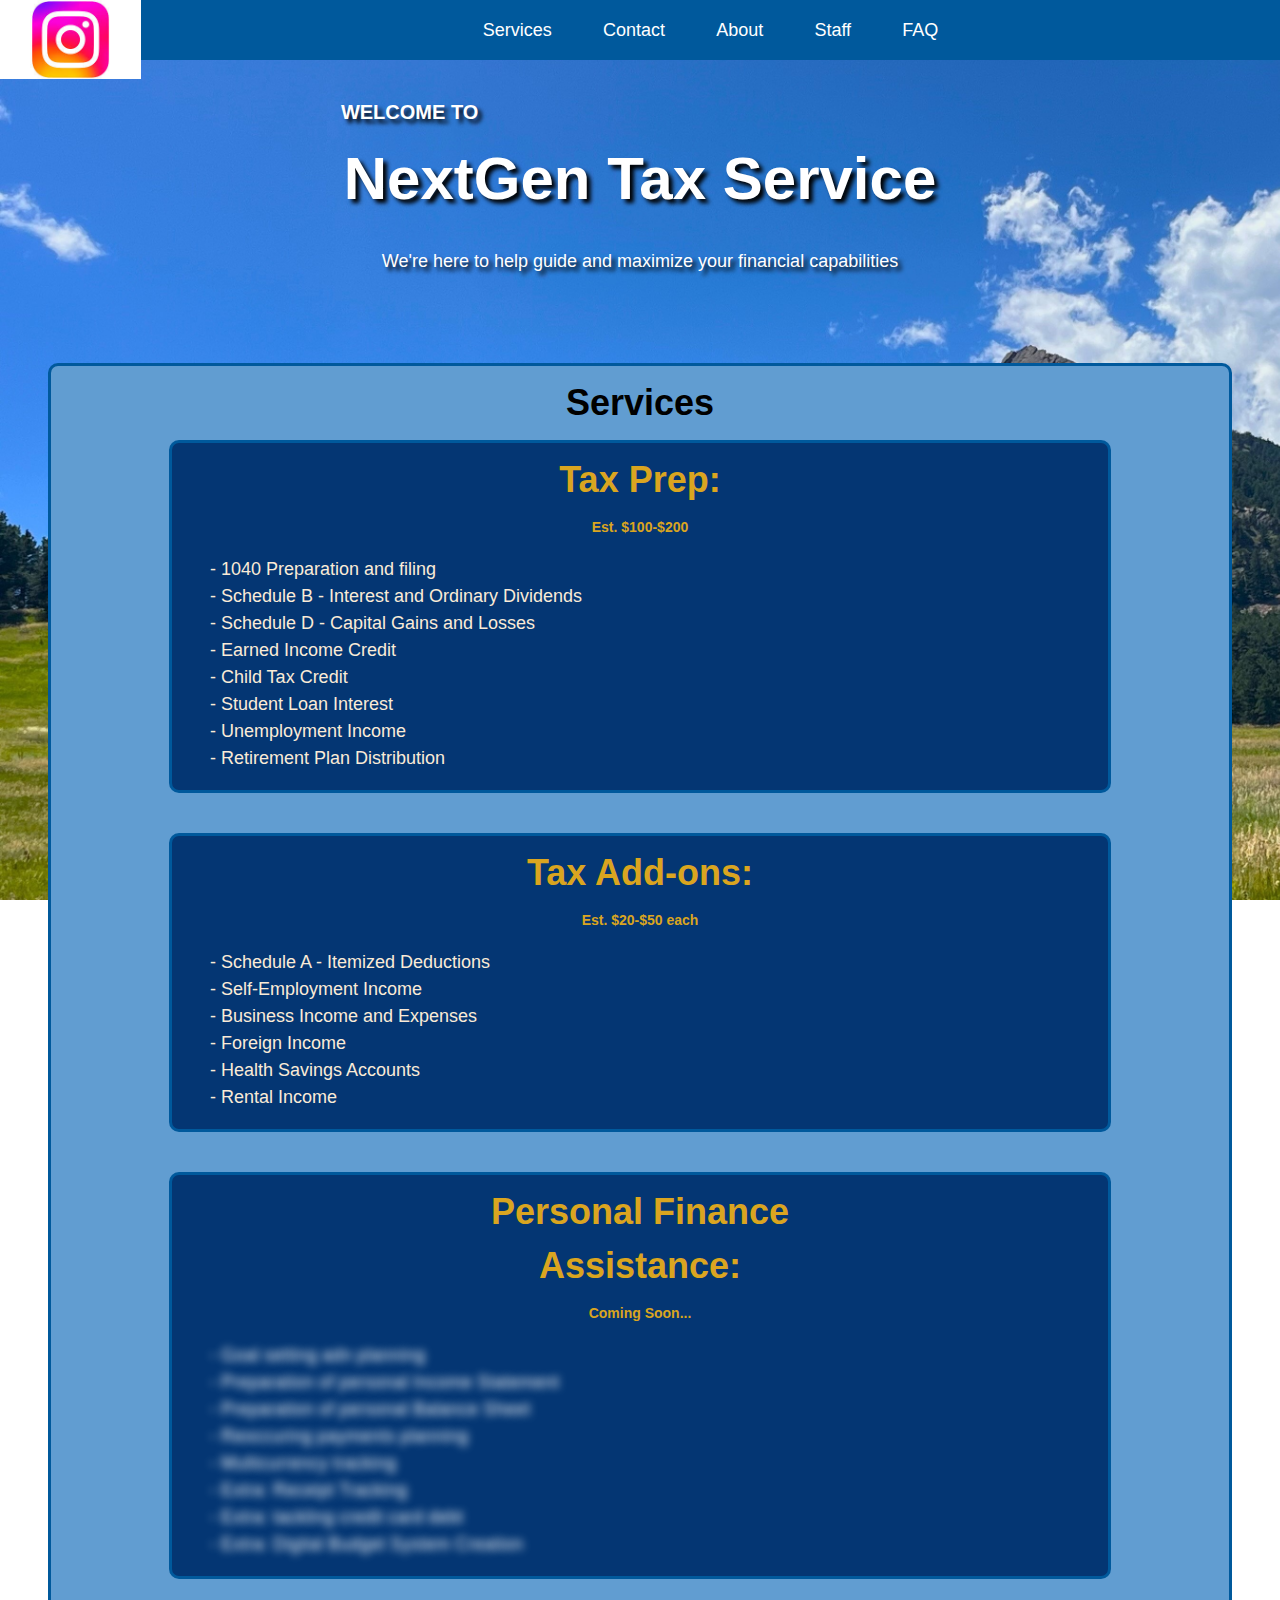
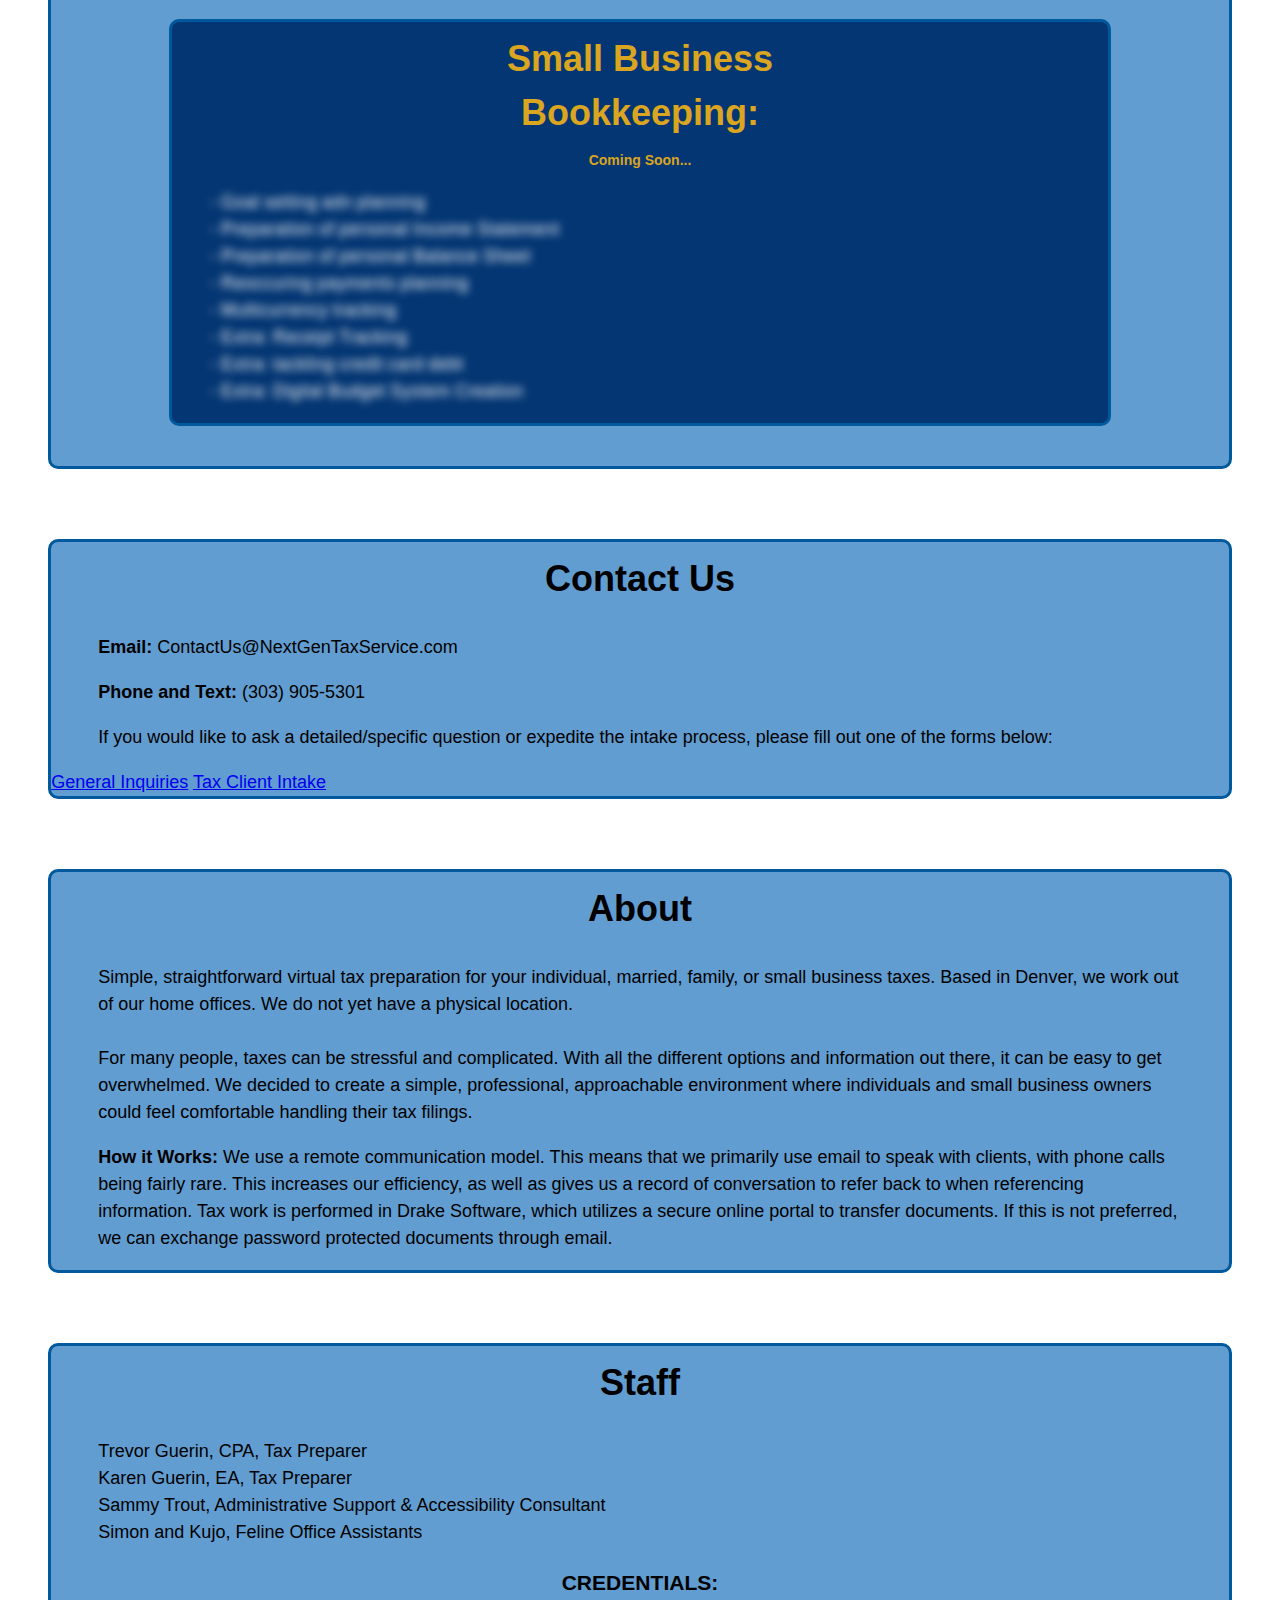
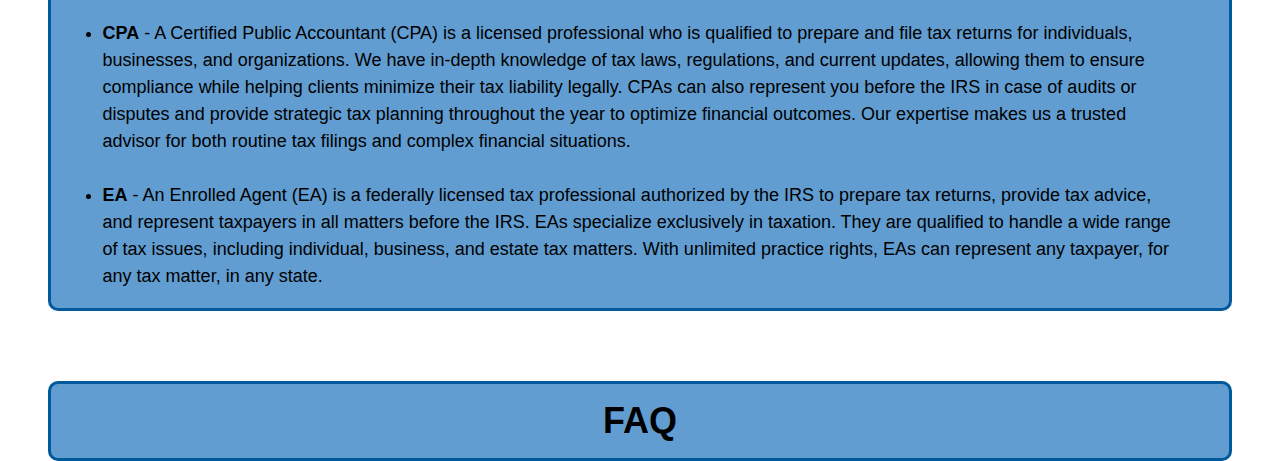
<file: Index.html>
<!DOCTYPE html>
<html lang="en-US">
    <head>
        <title>NextGen Tax Service</title>
        <meta charset="utf-8"> 
        <meta name="viewport" content="width=device-width, initial-scale=1.0">
        <style> body {font-family: Verdana, sans-serif;line-height: 1.5;font-size:18px;}
            /*Background based on OS Style Preference */
            @media (prefers-color-scheme: dark) {
                body {background-image: url('Capture1.jpg');
                background-size: cover;
                background-attachment: fixed;
                background-repeat: no-repeat;
          
            }
            }
            @media (prefers-color-scheme: light) { 
                body {background-image: url('Capture2.jpg');
                background-size: cover;
                background-attachment: fixed;
                background-repeat: no-repeat;
          
            }
                
            }
            
        </style>

        <!--Metadata for SEO and crawlers-->
        <meta name="keywords" content="taxes, financial planning, bookeeping, cpa, tax prep, tax planning, tax">
        <meta name="title" content="NextGen Tax Service">
        <meta name="description" content="NextGen Tax Service information and contact page">

        <!--Stylesheet links-->
        <link rel="stylesheet" href="NavMenu.css">
        <link rel="stylesheet" href="ServicesMenu.css">
        <link rel="stylesheet" href="MediaScreenStyles.css">
        <link rel="stylesheet" href="InformationContainerStyles.css">

    </head>

    <body style="margin: 0;">
        <div>
            <div id="nav-bar" class="navbar">
                <a id="Logo" href="https://www.google.com" title="Home"style="float: left !important;">
                    <img src="Logo.jpg" style="height: 79px;" alt="Logo" >
                </a>    
                <nav class="NavMenu" id="myTopnav">
                    
                    <a class="NavMenuItem KeyItem" href="#Services" target="_parent">Services</a>
                    <a class="NavMenuItem KeyItem"href="#Contact">Contact</a>
                    <a class="NavMenuItem extraInfo" href="#About" >About</a>
                    <a class="NavMenuItem extraInfo"href="#Staff">Staff</a>
                    <a class="NavMenuItem extraInfo" href="#FAQ">FAQ</a>
                    <button class="dropbtn mobileDropbtn" onclick="openServicesDropdown()">Services <i class="arrow down"></i></a>
                    <div id="mobileServicesDropdown" class="dropdown-content">
                        <a href="#Services">Services</a>
                        <a href="#Contact">Contact</a>
                    </div>
                    <button class="dropbtn regularDropbtn" onclick="openAboutDropdown()">About <i class="arrow down"></i></a>
                    <div id="mobileAboutDropdown" class="dropdown-content" >
                        <a href="#About" >About</a>
                        <a href="#Staff">Staff</a>
                        <a href="#FAQ">FAQ</a>
                             
                    </div>
                </nav>
            </div>
            
        </div>
        <div class="dark" style="margin-top: 80px; width: 100%;text-align: center; color: white; text-shadow: 4px 4px 4px #000000;">
            <h1><span style="font-size: 20px;margin-left: -36%;">WELCOME TO</span><br><span style="font-size: 60px;">NextGen Tax Service</span></h1>
            <p>We're here to help guide and maximize your financial capabilities</p>

        </div>

        <div style="width:100%; height:30px;" id="Services"></div>
        <div class="InformationContainer">
            <h1>Services</h1>
            <div class="ServicesMenuContents">
                <div class="ServicesMenuItem">
                    <h1 class="ServicesMenuItemHeading">Tax Prep:</h1>
                    <h2>Est. $100-$200</h2>
                    <ul class="MenuItemList">
                        <li>1040 Preparation and filing</li>
                        <li>Schedule B - Interest and Ordinary Dividends</li>
                        <li>Schedule D - Capital Gains and Losses</li>
                        <li>Earned Income Credit</li>
                        <li>Child Tax Credit</li>
                        <li>Student Loan Interest</li>
                        <li>Unemployment Income</li>
                        <li>Retirement Plan Distribution</li>
                    </ul>
                </div>    
                <div class="ServicesMenuItem">
                    <h1 class="ServicesMenuItemHeading">Tax Add-ons:</h1>
                    <h2>Est. $20-$50 each</h2>
                    <ul class="MenuItemList">
                        <li>Schedule A - Itemized Deductions</li>
                        <li>Self-Employment Income</li>
                        <li>Business Income and Expenses</li>
                        <li>Foreign Income</li>
                        <li>Health Savings Accounts</li>
                        <li>Rental Income</li>
                    </ul>
                </div>  
            </div>
            <div class="ServicesMenuContents">     
                <div class="ServicesMenuItem">
                    <h1 class="ServicesMenuItemHeading">Personal Finance <br>Assistance:</h1>
                    <h2 class="ServicesMenuItemHeading">Coming Soon...</h2>
                    <ul class="MenuItemList ComingSoonItems">
                        <li>Goal setting adn planning</li>
                        <li>Preparation of personal Income Statement</li>
                        <li>Preparation of personal Balance Sheet</li>
                        <li>Reoccuring payments planning</li>
                        <li>Multicurrency tracking</li>
                        <li>Extra: Receipt Tracking</li>
                        <li>Extra: tackling credit card debt</li>
                        <li>Extra: Digital Budget System Creation</li>
                        
                    </ul>
                </div>     
                <div class="ServicesMenuItem">
                    <h1 class="ServicesMenuItemHeading">Small Business <br>Bookkeeping:</h1>
                    <h2 class="ServicesMenuItemHeading">Coming Soon...</h2>
                    <ul class="MenuItemList ComingSoonItems">
                        <li>Goal setting adn planning</li>
                        <li>Preparation of personal Income Statement</li>
                        <li>Preparation of personal Balance Sheet</li>
                        <li>Reoccuring payments planning</li>
                        <li>Multicurrency tracking</li>
                        <li>Extra: Receipt Tracking</li>
                        <li>Extra: tackling credit card debt</li>
                        <li>Extra: Digital Budget System Creation</li>
                        
                    </ul>
                </div> 
            </div>
        </div>
        <div style="width:100%; height:30px;" id="Contact"></div>
        <div class="InformationContainer">
            <div><h1>Contact Us</h1>
                <p><b>Email:</b> ContactUs@NextGenTaxService.com</p>
                <p><b>Phone and Text:</b> (303) 905-5301 </p>
                <p>If you would like to ask a detailed/specific question or expedite the intake process, please fill out one of the forms below:</p>
            </div>
            <div class="ContactUsLinks">
                <a target="_blank"href="https://docs.google.com/forms/d/1vzPQfZ0sCL0C1ibbJNFMp-jY-w7z7h1Qd-XuIxOzlvE/edit">General Inquiries</a>
                <a target="_blank"href="https://docs.google.com/forms/d/1jp25NVAulyNufaP8F9OWbdhk_YAoBIaMzJ-SEg9qZWI/edit">Tax Client Intake</a>
            </div>
        </div>
        <div style="width:100%; height:30px;" id="About"></div>
        <div class="InformationContainer">
            <h1>About</h1>
            <p>Simple, straightforward virtual tax preparation for your individual, married, family, or small business taxes. Based in Denver, we work out of our home offices. We do not yet have a physical location.<br>
                <br>For many people, taxes can be stressful and complicated. With all the different options and information out there, it can be easy to get overwhelmed. We decided to create a simple, professional, approachable environment where individuals and small business owners could feel comfortable handling their tax filings.</p>
            <p><b>How it Works:</b>
                We use a remote communication model. This means that we primarily use email to speak with clients, with phone calls being fairly rare. This increases our efficiency, as well as gives us a record of conversation to refer back to when referencing information.
                Tax work is performed in Drake Software, which utilizes a secure online portal to transfer documents. If this is not preferred, we can exchange password protected documents through email.
                </p>
        </div>
        <div style="width:100%; height:30px;" id="Staff"></div>
        <div class="InformationContainer">
            <h1>Staff</h1>
            <p>Trevor Guerin, CPA, Tax Preparer<br>Karen Guerin, EA, Tax Preparer<br>Sammy Trout, Administrative Support & Accessibility Consultant<br>Simon and Kujo, Feline Office Assistants</p>
            <h3 style="text-align: center;">CREDENTIALS:</h3>
                <ul>
                    <li><b>CPA</b> - A Certified Public Accountant (CPA) is a licensed professional who is qualified to prepare and file tax returns for individuals, businesses, and organizations. We have in-depth knowledge of tax laws, regulations, and current updates, allowing them to ensure compliance while helping clients minimize their tax liability legally. CPAs can also represent you before the IRS in case of audits or disputes and provide strategic tax planning throughout the year to optimize financial outcomes. Our expertise makes us a trusted advisor for both routine tax filings and complex financial situations.</li>
                    <br><li><b>EA</b> - An Enrolled Agent (EA) is a federally licensed tax professional authorized by the IRS to prepare tax returns, provide tax advice, and represent taxpayers in all matters before the IRS. EAs specialize exclusively in taxation. They are qualified to handle a wide range of tax issues, including individual, business, and estate tax matters. With unlimited practice rights, EAs can represent any taxpayer, for any tax matter, in any state.</li>
                </ul>    
        </div>
        <div style="width:100%; height:30px;" id="FAQ"></div>
        <div class="InformationContainer">
            <h1>FAQ</h1>
        </div>

    <script>
        function openAboutDropdown() {
            document.getElementById("mobileAboutDropdown").classList.toggle("show");
            var myServicesDropdown = document.getElementById("mobileServicesDropdown");
            if (myServicesDropdown.classList.contains('show')){
                    myServicesDropdown.classList.remove('show');
                    
                }
        }
        function openServicesDropdown() {
            document.getElementById("mobileServicesDropdown").classList.toggle("show");
            var myAboutDropdown = document.getElementById("mobileAboutDropdown");
            if (myAboutDropdown.classList.contains('show')) {
                myAboutDropdown.classList.remove('show');
                
            }
        }

        /* Close the dropdown if the user clicks outside of it */
        window.onclick = function(e) {
            if (!e.target.matches('.dropbtn')) {
            var myAboutDropdown = document.getElementById("mobileAboutDropdown");
            var myServicesDropdown = document.getElementById("mobileServicesDropdown");     
                if (myAboutDropdown.classList.contains('show')) {
                    myAboutDropdown.classList.remove('show');
                } 
                if (myServicesDropdown.classList.contains('show')){
                    myServicesDropdown.classList.remove('show');
                }
            }
        }

    </script>

    </body>


</html>
</file>
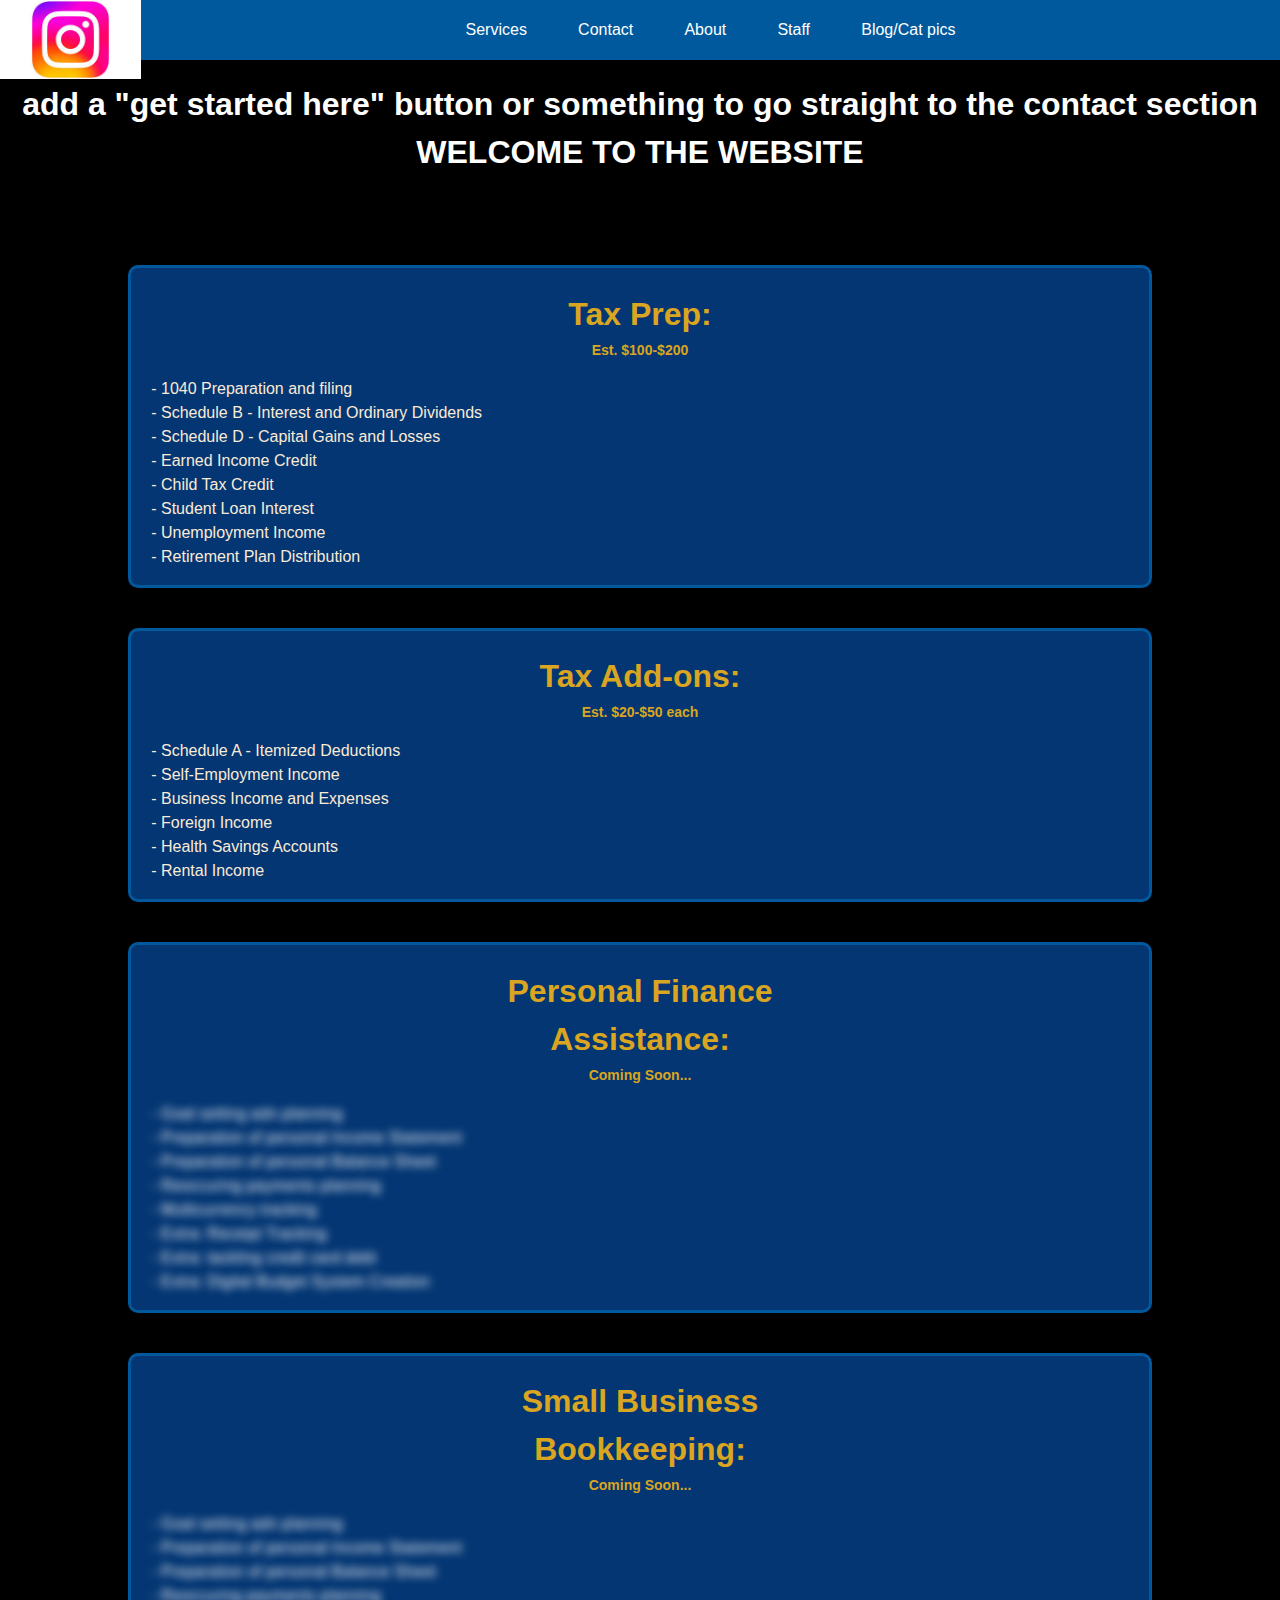
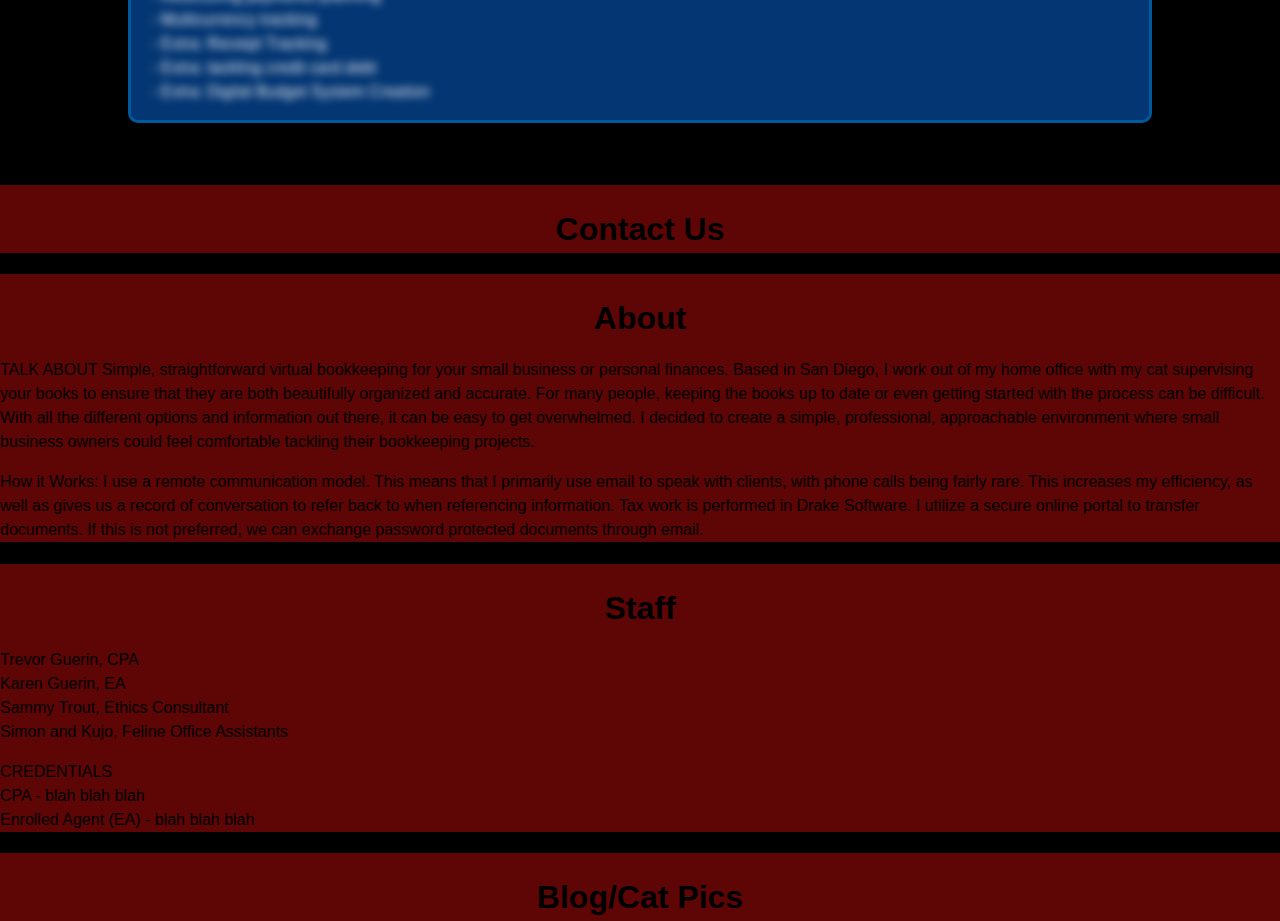
<file: Fat Cat Accounting page.html>
<!DOCTYPE html>
<html lang="en-US">
    <head>
        <title>Home - Fat Cat Accounting</title>
        <meta charset="utf-8"> 
        <meta name="viewport" content="width=device-width, initial-scale=1.0">
        <style> body {background-color:black; font-family: Verdana, sans-serif;line-height: 1.5;}</style>

        <!--Metadata for SEO and crawlers-->
        <meta name="keywords" content="taxes, financial planning, bookeeping, cpa, tax prep, tax planning, tax">
        <meta name="title" content="Fat Cat Accounting">
        <meta name="description" content="Fat Cat Accounting information and contact page">

        <!--Stylesheet links-->
        <link rel="stylesheet" href="NavMenu.css">
        <link rel="stylesheet" href="ServicesMenu.css">
        <link rel="stylesheet" href="MediaScreenStyles.css">
        <link rel="stylesheet" href="ContactUsStyle.css">

    </head>

    <body style="margin: 0;">
        <div>
            <div id="nav-bar" class="navbar">
                <a id="Logo" href="https://www.google.com" title="Home"style="float: left !important;">
                    <img src="Logo.jpg" style="height: 79px;" alt="Logo" >
                </a>    
                <nav class="NavMenu" id="myTopnav">
                    
                    <a class="NavMenuItem KeyItem" href="#Services" target="_parent">Services</a>
                    <a class="NavMenuItem KeyItem"href="#Contact">Contact</a>
                    <a class="NavMenuItem extraInfo" href="#About" >About</a>
                    <a class="NavMenuItem extraInfo"href="#Staff">Staff</a>
                    <a class="NavMenuItem extraInfo" href="#Blog">Blog/Cat pics</a>
                    <button class="dropbtn mobileDropbtn" onclick="openServicesDropdown()">Services <i class="arrow down"></i></a>
                    <div id="mobileServicesDropdown" class="dropdown-content">
                        <a href="#Services">Services</a>
                        <a href="#Contact">Contact</a>
                    </div>
                    <button class="dropbtn regularDropbtn" onclick="openAboutDropdown()">About <i class="arrow down"></i></a>
                    <div id="mobileAboutDropdown" class="dropdown-content" >
                        <a href="#About" >About</a>
                        <a href="#Staff">Staff</a>
                        <a href="#Blog">Blog/Cat pics</a>
                             
                    </div>
                </nav>
            </div>
            
        </div>
        <div style="margin-top: 80px; width: 100%;">
            <h1 style="text-align: center; color:white;">add a "get started here" button or something to go straight to the contact section <br>WELCOME TO THE WEBSITE</h1>

        </div>
        <div style="width:100%;" id="Services"></div>
        <div class="ServicesMenuContainer" >
            <h1 style="text-align: center; padding-top: 20px; margin-bottom: 0px;">Services</h1>
            
            <div class="ServicesMenuContents">
                <div class="ServicesMenuItem">
                    <h1 class="ServicesMenuItemHeading">Tax Prep:</h1>
                    <h2>Est. $100-$200</h2>
                    <ul class="MenuItemList">
                        <li>1040 Preparation and filing</li>
                        <li>Schedule B - Interest and Ordinary Dividends</li>
                        <li>Schedule D - Capital Gains and Losses</li>
                        <li>Earned Income Credit</li>
                        <li>Child Tax Credit</li>
                        <li>Student Loan Interest</li>
                        <li>Unemployment Income</li>
                        <li>Retirement Plan Distribution</li>
                    </ul>
                </div>    
                <div class="ServicesMenuItem">
                    <h1 class="ServicesMenuItemHeading">Tax Add-ons:</h1>
                    <h2>Est. $20-$50 each</h2>
                    <ul class="MenuItemList">
                        <li>Schedule A - Itemized Deductions</li>
                        <li>Self-Employment Income</li>
                        <li>Business Income and Expenses</li>
                        <li>Foreign Income</li>
                        <li>Health Savings Accounts</li>
                        <li>Rental Income</li>
                    </ul>
                </div>  
            </div>
            <div class="ServicesMenuContents">     
                <div class="ServicesMenuItem">
                    <h1 class="ServicesMenuItemHeading">Personal Finance <br>Assistance:</h1>
                    <h2 class="ServicesMenuItemHeading">Coming Soon...</h2>
                    <ul class="MenuItemList ComingSoonItems">
                        <li>Goal setting adn planning</li>
                        <li>Preparation of personal Income Statement</li>
                        <li>Preparation of personal Balance Sheet</li>
                        <li>Reoccuring payments planning</li>
                        <li>Multicurrency tracking</li>
                        <li>Extra: Receipt Tracking</li>
                        <li>Extra: tackling credit card debt</li>
                        <li>Extra: Digital Budget System Creation</li>
                        
                    </ul>
                </div>     
                <div class="ServicesMenuItem">
                    <h1 class="ServicesMenuItemHeading">Small Business <br>Bookkeeping:</h1>
                    <h2 class="ServicesMenuItemHeading">Coming Soon...</h2>
                    <ul class="MenuItemList ComingSoonItems">
                        <li>Goal setting adn planning</li>
                        <li>Preparation of personal Income Statement</li>
                        <li>Preparation of personal Balance Sheet</li>
                        <li>Reoccuring payments planning</li>
                        <li>Multicurrency tracking</li>
                        <li>Extra: Receipt Tracking</li>
                        <li>Extra: tackling credit card debt</li>
                        <li>Extra: Digital Budget System Creation</li>
                        
                    </ul>
                </div> 
            </div>
        </div>

        <div class="ContactUsContainer">
            <h1 style="text-align: center; padding-top: 20px; margin-bottom: 0px;">Contact Us</h1>
        </div>
        <div class="ContactUsContainer">
            <h1 style="text-align: center; padding-top: 20px; margin-bottom: 0px;">About</h1>
            <p>TALK ABOUT Simple, straightforward virtual bookkeeping for your small business or personal finances. Based in San Diego, I work out of my home office with my cat supervising your books to ensure that they are both beautifully organized and accurate.

                For many people, keeping the books up to date or even getting started with the process can be difficult. With all the different options and information out there, it can be easy to get overwhelmed. I decided to create a simple, professional, approachable environment where small business owners could feel comfortable tackling their bookkeeping projects.</p>
            <p>How it Works:
                I use a remote communication model. This means that I primarily use email to speak with clients, with phone calls being fairly rare. This increases my efficiency, as well as gives us a record of conversation to refer back to when referencing information.
                Tax work is performed in Drake Software.  I utilize a secure online portal to transfer documents. If this is not preferred, we can exchange password protected documents through email.
                </p>
        </div>
        <div class="ContactUsContainer">
            <h1 style="text-align: center; padding-top: 20px; margin-bottom: 0px;">Staff</h1>
            <p>Trevor Guerin, CPA<br>Karen Guerin, EA<br>Sammy Trout, Ethics Consultant<br>Simon and Kujo, Feline Office Assistants</p>
            <p>CREDENTIALS<br>CPA - blah blah blah<br>Enrolled Agent (EA) - blah blah blah</p>
        </div>
        <div class="ContactUsContainer">
            <h1 style="text-align: center; padding-top: 20px; margin-bottom: 0px;">Blog/Cat Pics</h1>
        </div>

    <script>
        function openAboutDropdown() {
            document.getElementById("mobileAboutDropdown").classList.toggle("show");
            var myServicesDropdown = document.getElementById("mobileServicesDropdown");
            if (myServicesDropdown.classList.contains('show')){
                    myServicesDropdown.classList.remove('show');
                }
        }
        function openServicesDropdown() {
            document.getElementById("mobileServicesDropdown").classList.toggle("show");
            var myAboutDropdown = document.getElementById("mobileAboutDropdown");
            if (myAboutDropdown.classList.contains('show')) {
                myAboutDropdown.classList.remove('show');
            }
        }

        /* Close the dropdown if the user clicks outside of it */
        window.onclick = function(e) {
            if (!e.target.matches('.dropbtn')) {
            var myAboutDropdown = document.getElementById("mobileAboutDropdown");
            var myServicesDropdown = document.getElementById("mobileServicesDropdown");     
                if (myAboutDropdown.classList.contains('show')) {
                    myAboutDropdown.classList.remove('show');
                } 
                if (myServicesDropdown.classList.contains('show')){
                    myServicesDropdown.classList.remove('show');
                }
            }
        }

    </script>

    </body>


</html>
</file>
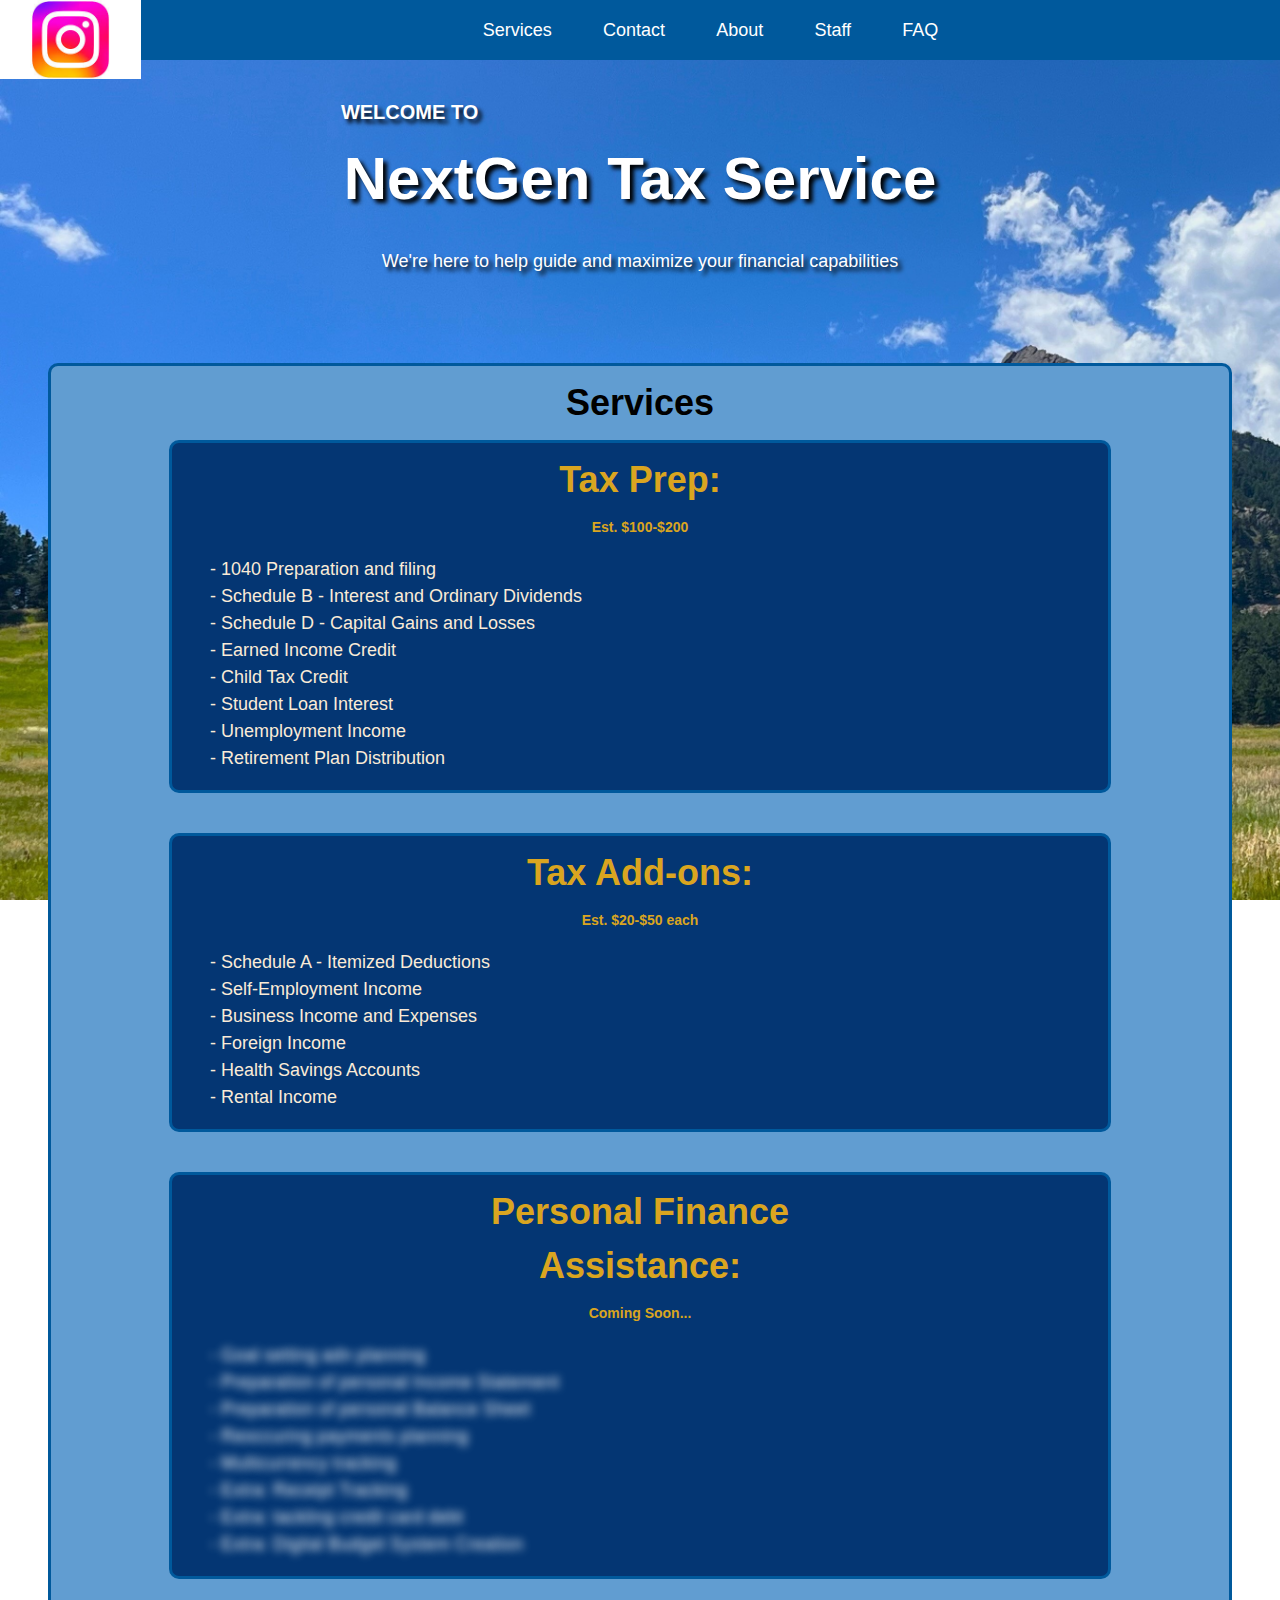
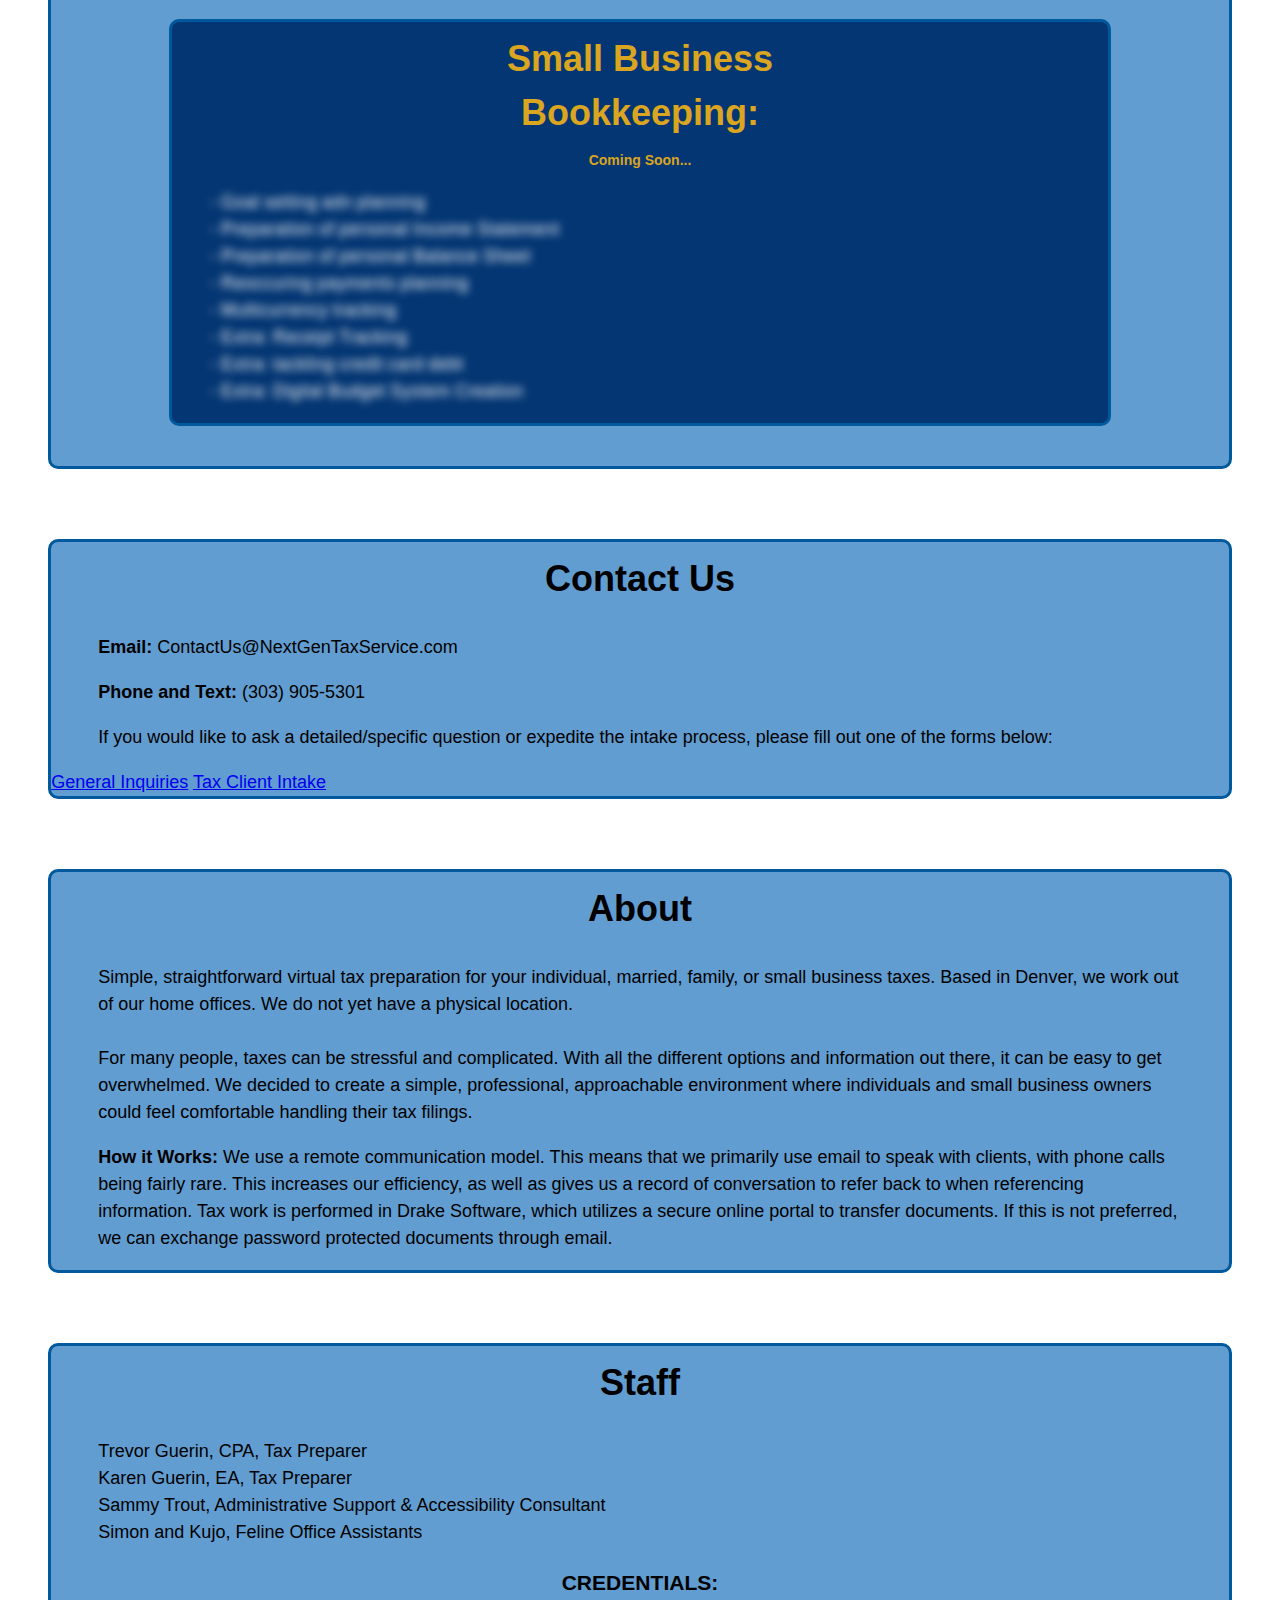
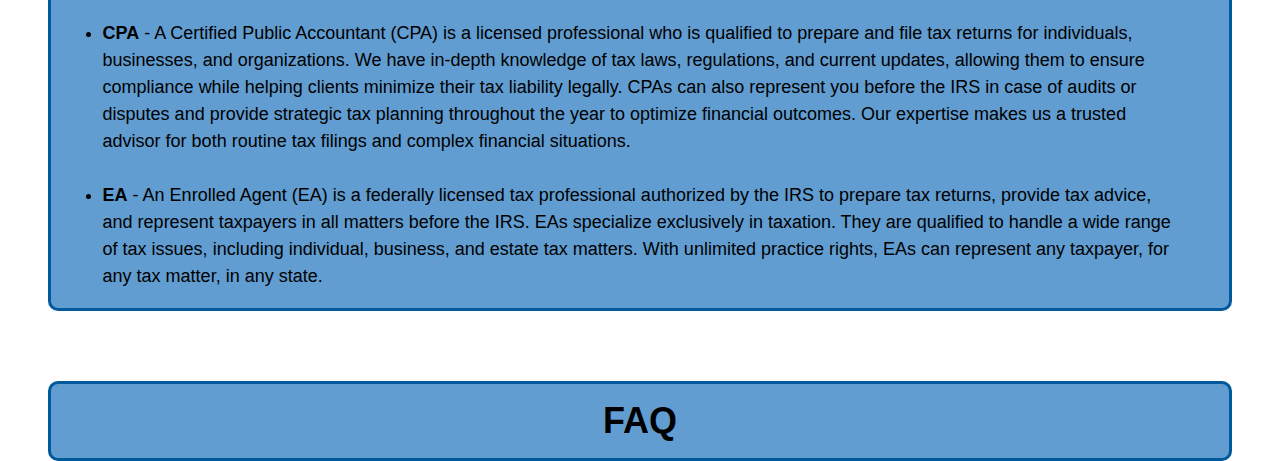
<file: New Tax Website.html>
<!DOCTYPE html>
<html lang="en-US">
    <head>
        <title>NextGen Tax Service</title>
        <meta charset="utf-8"> 
        <meta name="viewport" content="width=device-width, initial-scale=1.0">
        <style> body {font-family: Verdana, sans-serif;line-height: 1.5;font-size:18px;}
            /*Background based on OS Style Preference */
            @media (prefers-color-scheme: dark) {
                body {background-image: url('Capture1.jpg');
                background-size: cover;
                background-attachment: fixed;
                background-repeat: no-repeat;
          
            }
            }
            @media (prefers-color-scheme: light) { 
                body {background-image: url('Capture2.jpg');
                background-size: cover;
                background-attachment: fixed;
                background-repeat: no-repeat;
          
            }
                
            }
            
        </style>

        <!--Metadata for SEO and crawlers-->
        <meta name="keywords" content="taxes, financial planning, bookeeping, cpa, tax prep, tax planning, tax">
        <meta name="title" content="NextGen Tax Service">
        <meta name="description" content="NextGen Tax Service information and contact page">

        <!--Stylesheet links-->
        <link rel="stylesheet" href="NavMenu.css">
        <link rel="stylesheet" href="ServicesMenu.css">
        <link rel="stylesheet" href="MediaScreenStyles.css">
        <link rel="stylesheet" href="InformationContainerStyles.css">

    </head>

    <body style="margin: 0;">
        <div>
            <div id="nav-bar" class="navbar">
                <a id="Logo" href="https://www.google.com" title="Home"style="float: left !important;">
                    <img src="Logo.jpg" style="height: 79px;" alt="Logo" >
                </a>    
                <nav class="NavMenu" id="myTopnav">
                    
                    <a class="NavMenuItem KeyItem" href="#Services" target="_parent">Services</a>
                    <a class="NavMenuItem KeyItem"href="#Contact">Contact</a>
                    <a class="NavMenuItem extraInfo" href="#About" >About</a>
                    <a class="NavMenuItem extraInfo"href="#Staff">Staff</a>
                    <a class="NavMenuItem extraInfo" href="#FAQ">FAQ</a>
                    <button class="dropbtn mobileDropbtn" onclick="openServicesDropdown()">Services <i class="arrow down"></i></a>
                    <div id="mobileServicesDropdown" class="dropdown-content">
                        <a href="#Services">Services</a>
                        <a href="#Contact">Contact</a>
                    </div>
                    <button class="dropbtn regularDropbtn" onclick="openAboutDropdown()">About <i class="arrow down"></i></a>
                    <div id="mobileAboutDropdown" class="dropdown-content" >
                        <a href="#About" >About</a>
                        <a href="#Staff">Staff</a>
                        <a href="#FAQ">FAQ</a>
                             
                    </div>
                </nav>
            </div>
            
        </div>
        <div class="dark" style="margin-top: 80px; width: 100%;text-align: center; color: white; text-shadow: 4px 4px 4px #000000;">
            <h1><span style="font-size: 20px;margin-left: -36%;">WELCOME TO</span><br><span style="font-size: 60px;">NextGen Tax Service</span></h1>
            <p>We're here to help guide and maximize your financial capabilities</p>

        </div>

        <div style="width:100%; height:30px;" id="Services"></div>
        <div class="InformationContainer">
            <h1>Services</h1>
            <div class="ServicesMenuContents">
                <div class="ServicesMenuItem">
                    <h1 class="ServicesMenuItemHeading">Tax Prep:</h1>
                    <h2>Est. $100-$200</h2>
                    <ul class="MenuItemList">
                        <li>1040 Preparation and filing</li>
                        <li>Schedule B - Interest and Ordinary Dividends</li>
                        <li>Schedule D - Capital Gains and Losses</li>
                        <li>Earned Income Credit</li>
                        <li>Child Tax Credit</li>
                        <li>Student Loan Interest</li>
                        <li>Unemployment Income</li>
                        <li>Retirement Plan Distribution</li>
                    </ul>
                </div>    
                <div class="ServicesMenuItem">
                    <h1 class="ServicesMenuItemHeading">Tax Add-ons:</h1>
                    <h2>Est. $20-$50 each</h2>
                    <ul class="MenuItemList">
                        <li>Schedule A - Itemized Deductions</li>
                        <li>Self-Employment Income</li>
                        <li>Business Income and Expenses</li>
                        <li>Foreign Income</li>
                        <li>Health Savings Accounts</li>
                        <li>Rental Income</li>
                    </ul>
                </div>  
            </div>
            <div class="ServicesMenuContents">     
                <div class="ServicesMenuItem">
                    <h1 class="ServicesMenuItemHeading">Personal Finance <br>Assistance:</h1>
                    <h2 class="ServicesMenuItemHeading">Coming Soon...</h2>
                    <ul class="MenuItemList ComingSoonItems">
                        <li>Goal setting adn planning</li>
                        <li>Preparation of personal Income Statement</li>
                        <li>Preparation of personal Balance Sheet</li>
                        <li>Reoccuring payments planning</li>
                        <li>Multicurrency tracking</li>
                        <li>Extra: Receipt Tracking</li>
                        <li>Extra: tackling credit card debt</li>
                        <li>Extra: Digital Budget System Creation</li>
                        
                    </ul>
                </div>     
                <div class="ServicesMenuItem">
                    <h1 class="ServicesMenuItemHeading">Small Business <br>Bookkeeping:</h1>
                    <h2 class="ServicesMenuItemHeading">Coming Soon...</h2>
                    <ul class="MenuItemList ComingSoonItems">
                        <li>Goal setting adn planning</li>
                        <li>Preparation of personal Income Statement</li>
                        <li>Preparation of personal Balance Sheet</li>
                        <li>Reoccuring payments planning</li>
                        <li>Multicurrency tracking</li>
                        <li>Extra: Receipt Tracking</li>
                        <li>Extra: tackling credit card debt</li>
                        <li>Extra: Digital Budget System Creation</li>
                        
                    </ul>
                </div> 
            </div>
        </div>
        <div style="width:100%; height:30px;" id="Contact"></div>
        <div class="InformationContainer">
            <div><h1>Contact Us</h1>
                <p><b>Email:</b> ContactUs@NextGenTaxService.com</p>
                <p><b>Phone and Text:</b> (303) 905-5301 </p>
                <p>If you would like to ask a detailed/specific question or expedite the intake process, please fill out one of the forms below:</p>
            </div>
            <div class="ContactUsLinks">
                <a target="_blank"href="https://docs.google.com/forms/d/1vzPQfZ0sCL0C1ibbJNFMp-jY-w7z7h1Qd-XuIxOzlvE/edit">General Inquiries</a>
                <a target="_blank"href="https://docs.google.com/forms/d/1jp25NVAulyNufaP8F9OWbdhk_YAoBIaMzJ-SEg9qZWI/edit">Tax Client Intake</a>
            </div>
        </div>
        <div style="width:100%; height:30px;" id="About"></div>
        <div class="InformationContainer">
            <h1>About</h1>
            <p>Simple, straightforward virtual tax preparation for your individual, married, family, or small business taxes. Based in Denver, we work out of our home offices. We do not yet have a physical location.<br>
                <br>For many people, taxes can be stressful and complicated. With all the different options and information out there, it can be easy to get overwhelmed. We decided to create a simple, professional, approachable environment where individuals and small business owners could feel comfortable handling their tax filings.</p>
            <p><b>How it Works:</b>
                We use a remote communication model. This means that we primarily use email to speak with clients, with phone calls being fairly rare. This increases our efficiency, as well as gives us a record of conversation to refer back to when referencing information.
                Tax work is performed in Drake Software, which utilizes a secure online portal to transfer documents. If this is not preferred, we can exchange password protected documents through email.
                </p>
        </div>
        <div style="width:100%; height:30px;" id="Staff"></div>
        <div class="InformationContainer">
            <h1>Staff</h1>
            <p>Trevor Guerin, CPA, Tax Preparer<br>Karen Guerin, EA, Tax Preparer<br>Sammy Trout, Administrative Support & Accessibility Consultant<br>Simon and Kujo, Feline Office Assistants</p>
            <h3 style="text-align: center;">CREDENTIALS:</h3>
                <ul>
                    <li><b>CPA</b> - A Certified Public Accountant (CPA) is a licensed professional who is qualified to prepare and file tax returns for individuals, businesses, and organizations. We have in-depth knowledge of tax laws, regulations, and current updates, allowing them to ensure compliance while helping clients minimize their tax liability legally. CPAs can also represent you before the IRS in case of audits or disputes and provide strategic tax planning throughout the year to optimize financial outcomes. Our expertise makes us a trusted advisor for both routine tax filings and complex financial situations.</li>
                    <br><li><b>EA</b> - An Enrolled Agent (EA) is a federally licensed tax professional authorized by the IRS to prepare tax returns, provide tax advice, and represent taxpayers in all matters before the IRS. EAs specialize exclusively in taxation. They are qualified to handle a wide range of tax issues, including individual, business, and estate tax matters. With unlimited practice rights, EAs can represent any taxpayer, for any tax matter, in any state.</li>
                </ul>    
        </div>
        <div style="width:100%; height:30px;" id="FAQ"></div>
        <div class="InformationContainer">
            <h1>FAQ</h1>
        </div>

    <script>
        function openAboutDropdown() {
            document.getElementById("mobileAboutDropdown").classList.toggle("show");
            var myServicesDropdown = document.getElementById("mobileServicesDropdown");
            if (myServicesDropdown.classList.contains('show')){
                    myServicesDropdown.classList.remove('show');
                    
                }
        }
        function openServicesDropdown() {
            document.getElementById("mobileServicesDropdown").classList.toggle("show");
            var myAboutDropdown = document.getElementById("mobileAboutDropdown");
            if (myAboutDropdown.classList.contains('show')) {
                myAboutDropdown.classList.remove('show');
                
            }
        }

        /* Close the dropdown if the user clicks outside of it */
        window.onclick = function(e) {
            if (!e.target.matches('.dropbtn')) {
            var myAboutDropdown = document.getElementById("mobileAboutDropdown");
            var myServicesDropdown = document.getElementById("mobileServicesDropdown");     
                if (myAboutDropdown.classList.contains('show')) {
                    myAboutDropdown.classList.remove('show');
                } 
                if (myServicesDropdown.classList.contains('show')){
                    myServicesDropdown.classList.remove('show');
                }
            }
        }

    </script>

    </body>


</html>
</file>
<file: NavMenu.css>
/* Navigation bar at the top settings */ 

.navbar {
  display: flex;
  position: fixed;
  padding:0;
  height: 60px;
  top: 0;
  left: 0;
  width: 100%;
  right: 0;
  background-color: #00599c;
}

.NavMenu {
  display: flex;
  flex-flow: row wrap;
  padding:0;  
  margin:auto;
  overflow:hidden;  
  
}


/* NavMenu Items settings */

.NavMenuItem {
    width:auto;
    display:block;
    list-style-type: none;
    padding: 16px 2vw;   
    text-decoration: none; 
    color: white;

}

.NavMenuItem:hover {
  color: rgb(194, 168, 168);
}


/* Dropdown class settings */

.NavMenu .dropbtn {
  display:none;
  color:white;
  background-color: #00599c;
  
  font-size: 16px;
  border: none;
  cursor: pointer;
  float:right;
  .show {

    display: block;
  } 
}

.arrow {
  border: solid white;
  border-width: 0 2px 2px 0;

  display: inline-block;
  padding: 3px;
  transform: rotate(45deg);
  -webkit-transform: rotate(45deg);
  margin: auto auto 3px auto;
}

.NavMenu button:hover{
  color: rgb(194, 168, 168);
  .arrow {
    border: solid rgb(194, 168, 168);
    border-width: 0 2px 2px 0;
  } 

}


  /* Dropdown Content (Hidden by Default) */
  .dropdown-content {
    display: none;
    position: absolute;
    background-color: #002d62;
    border-top: solid rgb(0, 0, 94);
    z-index: 1;
    margin-top: 17px;
}
  
  /* Links inside the dropdown */
.dropdown-content a {
    color: white;
    padding: 12px 16px;
    text-align: left;
    text-decoration: none;
    display: block;
}

.dropdown-content a:hover{
    color: rgb(194, 168, 168);
}
</file>
<file: ServicesMenu.css>
/* Make floating background */


.ServicesMenuContents {
    display: flex;
    flex-wrap: wrap;
    align-content: center;


    width:80%;
    margin: auto;
}

.ServicesMenuItem {
    margin: auto auto 40px auto;
    border-radius: 10px;
    border: solid #00599c;
    background-color: #043673;
    width: auto;


}

.ServicesMenuItemHeading {
    text-align: center;
    color: goldenrod;
    padding: 0 15px 0 15px;
    margin-bottom: 2px;
}

.ServicesMenuItem h2 {
    color:goldenrod;
    text-align: center; 
    font-size: 14px; 
    margin-top: 0px;
}


.MenuItemList li{
    color: antiquewhite;
    list-style-type: '- ';
    margin-left: -10px;
    margin-right: 23px;
}

.ComingSoonItems li{
    text-shadow:0 0 8px white; 
    color: transparent;
}
</file>
<file: MediaScreenStyles.css>
/* Mobile screensize settings */
@media screen and (max-width: 600px) {
    .NavMenu.responsive {position: relative;}
    .NavMenuItem {display: none;}
    .NavMenu button.mobileDropbtn{display: block;}  
    .NavMenu button{padding: 15px 4.9vw; max-height: 50px;}
    .NavMenu button:hover {color:rgb(194, 168, 168); .arrow{border:solid rgb(194, 168, 168); border-width: 0 2px 2px 0;}}

    .navbar {height: 50px;}
    .dropdown-content {
      position:fixed;
      top:31px; left:0;
      width:105%;
      padding-left: 20px;
      margin-left: 0px;
    }
    .InformationContainer {
        margin: 71px auto auto auto;
        min-width:92%;
    }
    .ServicesMenuContents {
        width: 90%;
    }
    .ServicesMenuItem {
        min-width: 0px;
        min-height: 0px;
    }
    
    @media (prefers-color-scheme: dark) {
        body {background-image: url('Capture1.jpg');
                background-size: cover;
                background-attachment: fixed;
                background-repeat: no-repeat;
            }
                .dark {color:white;text-shadow: 2px 2px 2px #000000;}
            }
@media (prefers-color-scheme: light) {
        body {background-image: url('Capture2.jpg');
                background-size: cover;
                background-attachment: fixed;
                background-repeat: no-repeat;
            }
                .dark {color:white;text-shadow: 2px 2px 2px #000000;}
            }

}

/* To hide menu items that aren't necessary */
@media screen and (max-width: 864px) {
    .extraInfo {display: none;}
    .KeyItem {padding: 16px 4.5vw;}
    .NavMenu button.regularDropbtn{
        display: block;        
        padding: 2vw;        
    }
    .dropdown-content {
      margin-left: -4.9%;
      
    }
  }


  @media screen and (min-width: 1465px) {

    .ServicesMenuItem {
        min-width: 480px;
        min-height: 380px;
    }
    .ContactUsLinks a {
        max-width: 17ch;
        margin: auto;

    }
    .ContactUsLinks {
        display:flex;
        

    }
}
@media screen and (max-width: 1465px) {

    .ServicesMenuItem {
        width:100%;
        height: auto;
    }
    
}
/*
@media screen and (max-width: 1119px) {


    .ServicesMenuItem {
        width: 90%;
    }

}*/
</file>
<file: InformationContainerStyles.css>
.InformationContainer {
    margin: 40px auto auto auto;
    width:92%; height: auto; 
    background-color: #619DD1; 
    border: solid #00599c;
    border-radius: 10px;}


.InformationContainer h1 {
    text-align: center; 
    padding-top: 10px;
    padding-bottom: 10px;
    margin: auto;
    
}

.InformationContainer p {
width:92%;
margin-left: auto;
margin-right: auto;
}

.InformationContainer li {
    width:95%;
margin-left: 1%;
margin-right: auto;
}
</file>
<file: ContactUsStyle.css>
.ContactUsContainer {

    width:100%; 
    height: auto; 

    background-color: rgb(94, 5, 5);

}
</file>
